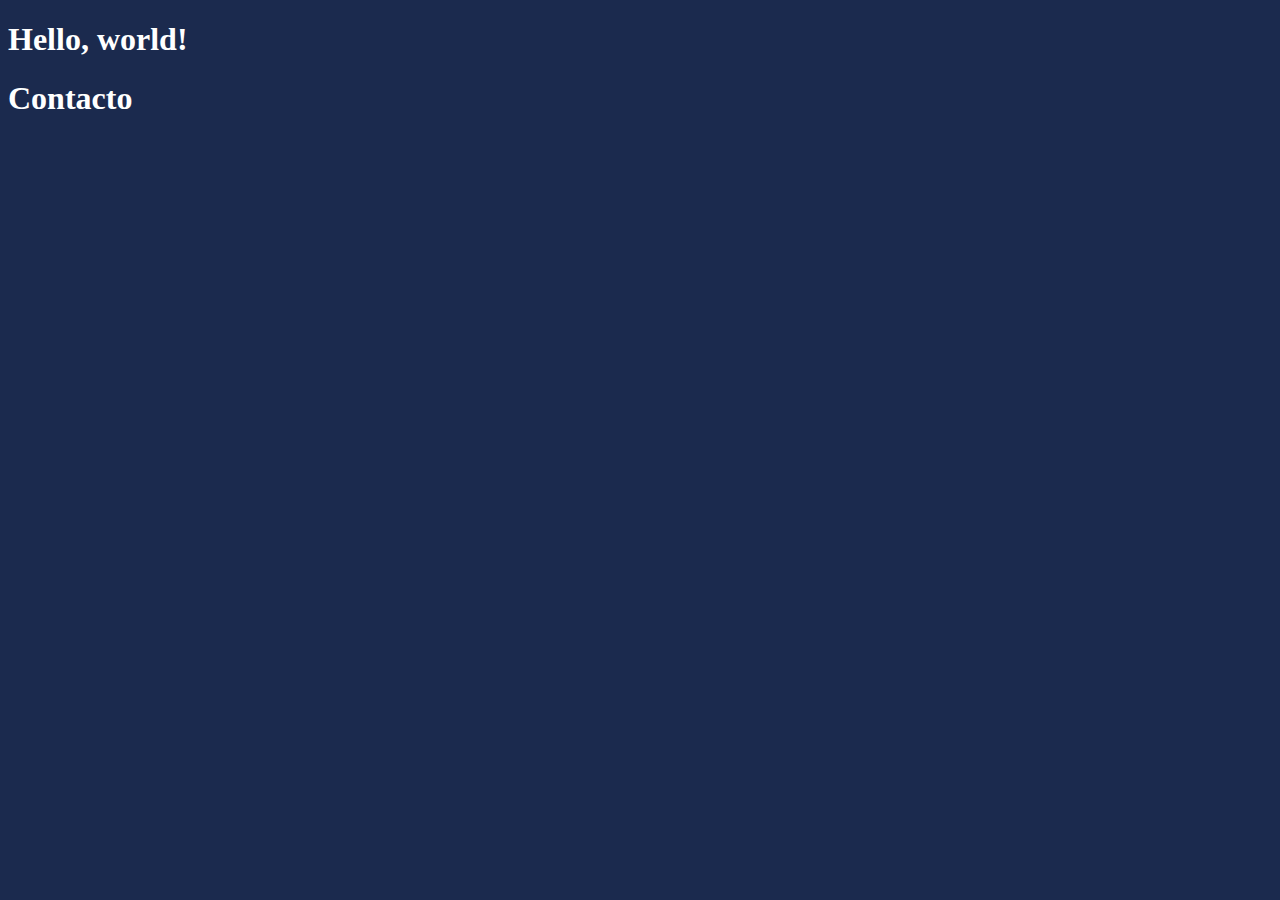
<file: index.html>
<!doctype html>
<html lang="en">
  <head>
    <meta charset="utf-8">
    <meta name="viewport" content="width=device-width, initial-scale=1">
    <title>Bootstrap demo</title>
    <link href="https://cdn.jsdelivr.net/npm/bootstrap@5.2.0/dist/css/bootstrap.min.css" rel="stylesheet" integrity="sha384-gH2yIJqKdNHPEq0n4Mqa/HGKIhSkIHeL5AyhkYV8i59U5AR6csBvApHHNl/vI1Bx" crossorigin="anonymous">
    <link href="css/style.css" rel="stylesheet" type="text/css">
</head>
  <body>
    <h1>Hello, world!</h1>
    <script src="https://cdn.jsdelivr.net/npm/bootstrap@5.2.0/dist/js/bootstrap.bundle.min.js" integrity="sha384-A3rJD856KowSb7dwlZdYEkO39Gagi7vIsF0jrRAoQmDKKtQBHUuLZ9AsSv4jD4Xa" crossorigin="anonymous"></script>
    
    <section>
        <h1>Contacto</h1>
    </section>
</body>
</html>
</file>
<file: css/style.css>
body{
    background-color: #1b2a4e;
    color: #FFFFFF;
}
</file>
